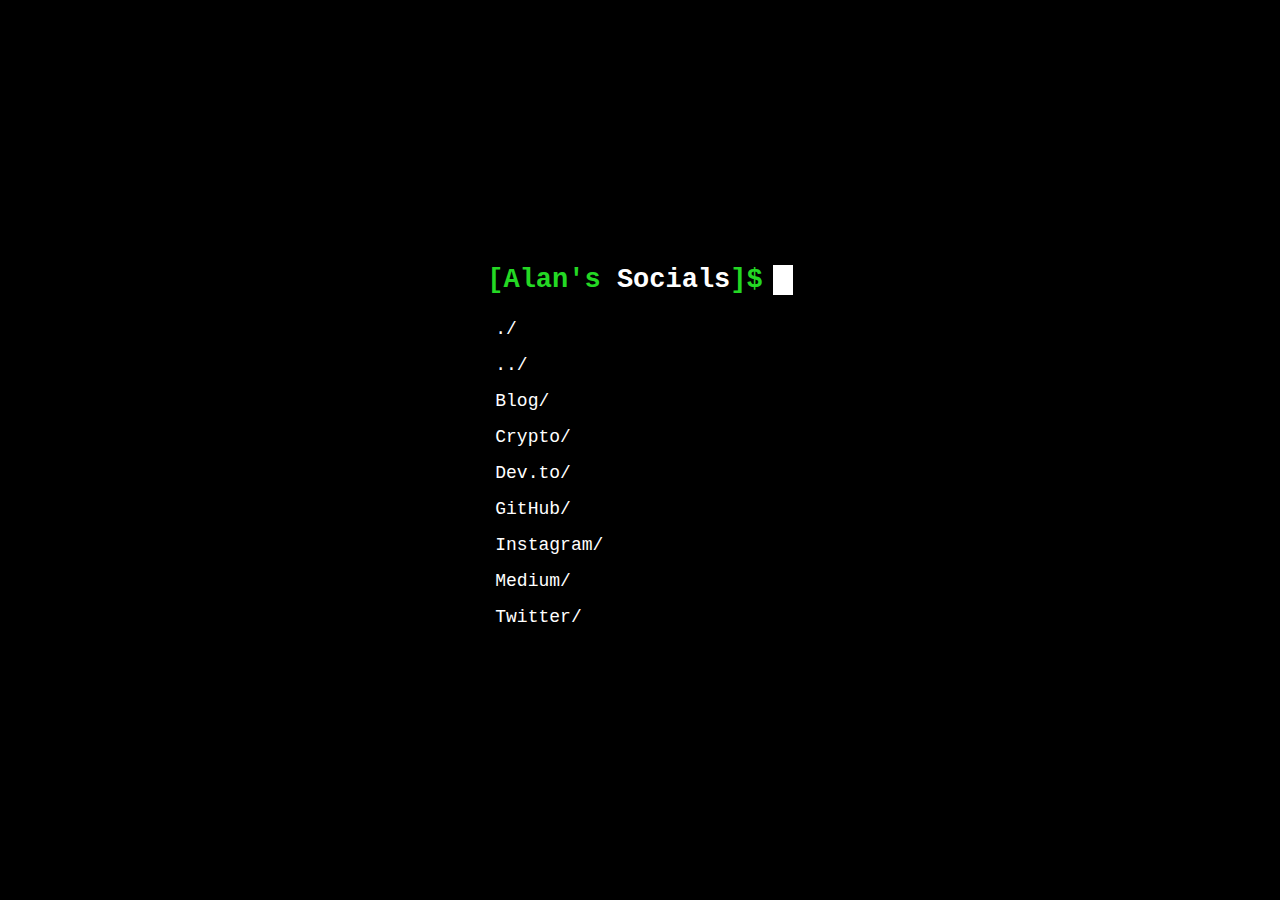
<file: index.html>
<!DOCTYPE html>
<html lang="en">
  <head>
    <meta charset="UTF-8" />
    <meta name="viewport" content="width=device-width, initial-scale=1.0" />
    <link rel="stylesheet" href="style.css" />
    <title>Alan's Socials</title>
  </head>
  <body>
    <main>
      <div class="title">
        <h2>
          <span class="green">[Alan's</span> Socials<span class="green"
            >]$</span
          >
        </h2>
        <div class="blink"></div>
      </div>
      <ul class="links">
        <li><a href="https://socials.alanjc.com/">./</a></li>
        <li><a href="https://alanjc.com/">../</a></li>
        <li><a href="https://blog.alanjc.com/">Blog/</a></li>
        <li><a href="https://socials.alanjc.com/crypto.html">Crypto/</a></li>
        <li><a href="https://dev.to/alanjc">Dev.to/</a></li>
        <li><a href="https://github.com/AlanConstantino">GitHub/</a></li>
        <li><a href="https://www.instagram.com/alan_j_c/">Instagram/</a></li>
        <li><a href="https://alanjc.medium.com/">Medium/</a></li>
        <li><a href="https://twitter.com/alan_j_c">Twitter/</a></li>
      </ul>
    </main>
  </body>
</html>
</file>
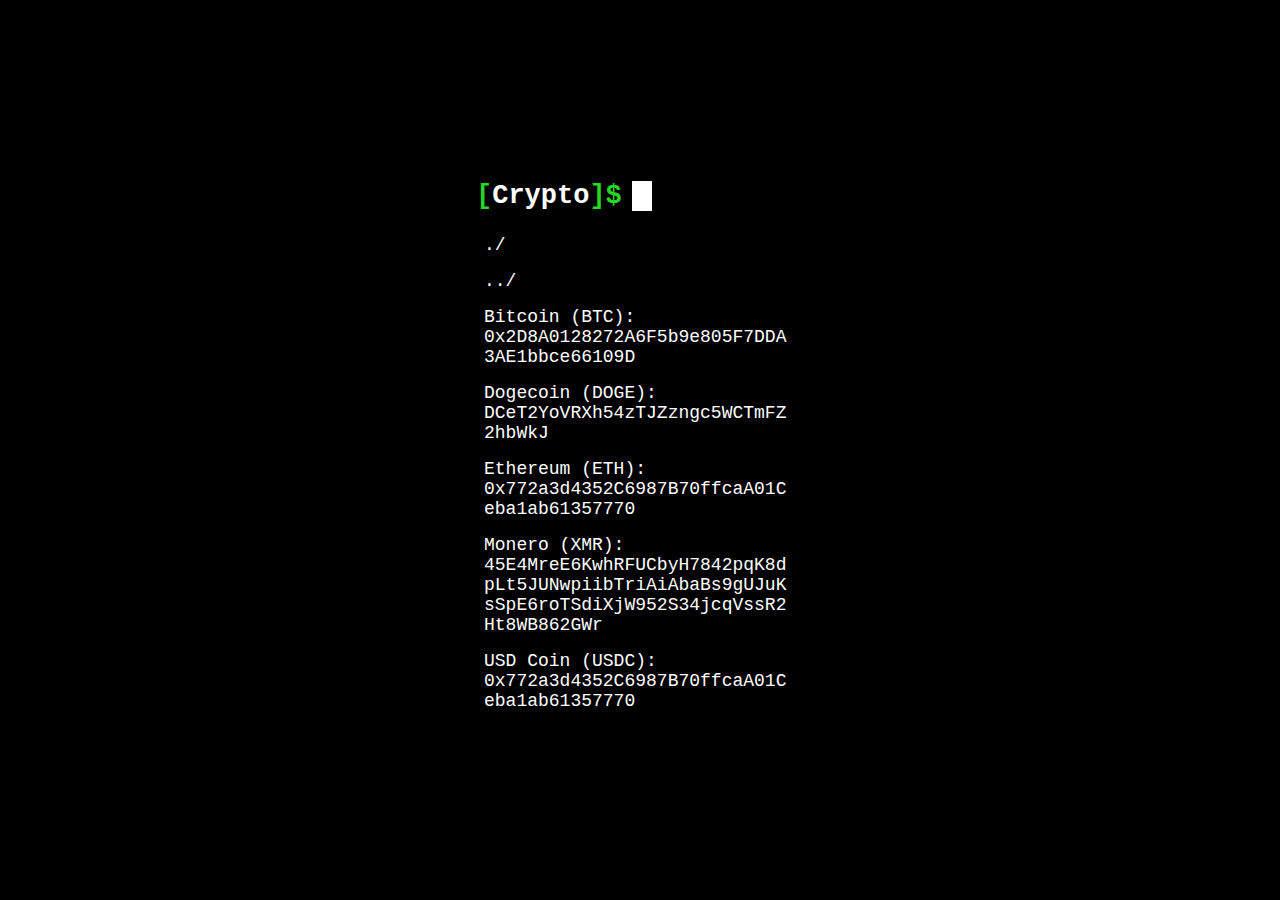
<file: crypto.html>
<!DOCTYPE html>
<html lang="en">
  <head>
    <meta charset="UTF-8" />
    <meta name="viewport" content="width=device-width, initial-scale=1.0" />
    <link rel="stylesheet" href="style.css" />
    <title>Alan's Crypto</title>
  </head>
  <body>
    <main>
      <div class="title">
        <h2><span class="green">[</span>Crypto<span class="green">]$</span></h2>
        <div class="blink"></div>
      </div>
      <ul class="links">
        <li><a href="https://socials.alanjc.com/crypto.html">./</a></li>
        <li><a href="https://socials.alanjc.com/">../</a></li>
        <li>
          <p>
            Bitcoin (BTC):
            <span id="btc" class="crypto"
              >0x2D8A0128272A6F5b9e805F7DDA3AE1bbce66109D</span
            >
          </p>
        </li>
        <li>
          <p>
            Dogecoin (DOGE):
            <span id="doge" class="crypto"
              >DCeT2YoVRXh54zTJZzngc5WCTmFZ2hbWkJ</span
            >
          </p>
        </li>
        <li>
          <p>
            Ethereum (ETH):
            <span id="eth" class="crypto"
              >0x772a3d4352C6987B70ffcaA01Ceba1ab61357770</span
            >
          </p>
        </li>
        <li>
          <p>
            Monero (XMR):
            <span id="xmr" class="crypto"
              >45E4MreE6KwhRFUCbyH7842pqK8dpLt5JUNwpiibTriAiAbaBs9gUJuKsSpE6roTSdiXjW952S34jcqVssR2Ht8WB862GWr</span
            >
          </p>
        </li>
        <li>
          <p>
            USD Coin (USDC):
            <span id="usdc" class="crypto"
              >0x772a3d4352C6987B70ffcaA01Ceba1ab61357770</span
            >
          </p>
        </li>
      </ul>
    </main>
    <script src="./index.js"></script>
  </body>
</html>
</file>
<file: style.css>
* {
  margin: 0;
  padding: 0;
  background-color: #000000;
  color: #ffffff;
  box-sizing: border-box;
  font-family: "Courier New", Courier, monospace;
}

body {
  font-size: large;
  display: flex;
  flex: row;
  justify-content: center;
  width: 100vw;
  height: 100vh;
}

main {
  display: flex;
  flex-direction: column;
  justify-content: center;
  max-width: 20.5rem;
  height: 100vh;
}

.title {
  display: inline-flex;
  text-align: left;
  padding-bottom: 1rem;
}

.links {
  display: inline-flex;
  flex-direction: column;
  list-style-type: none;
  word-break: break-all;
  overflow-wrap: break-word;
  word-wrap: break-word;
}

.links p,
.links a {
  display: flex;
  flex-direction: column;
  padding: 0.5rem;
  width: 100%;
  height: 100%;
  text-decoration: none;
}

.links li:hover * {
  background-color: white;
  color: black;
}

.crypto:hover {
  text-decoration: underline;
  cursor: pointer;
}

.green {
  color: #24d824;
}

/* blinking cursor animation */
.blink {
  width: 20px;
  height: 30px;
  margin-left: 10px;
  background-color: #ffffff;
  animation: blink-animation 1.5s steps(2, start) infinite;
}

@keyframes blink-animation {
  to {
    visibility: hidden;
  }
}

@-webkit-keyframes blink-animation {
  to {
    visibility: hidden;
  }
}
</file>
